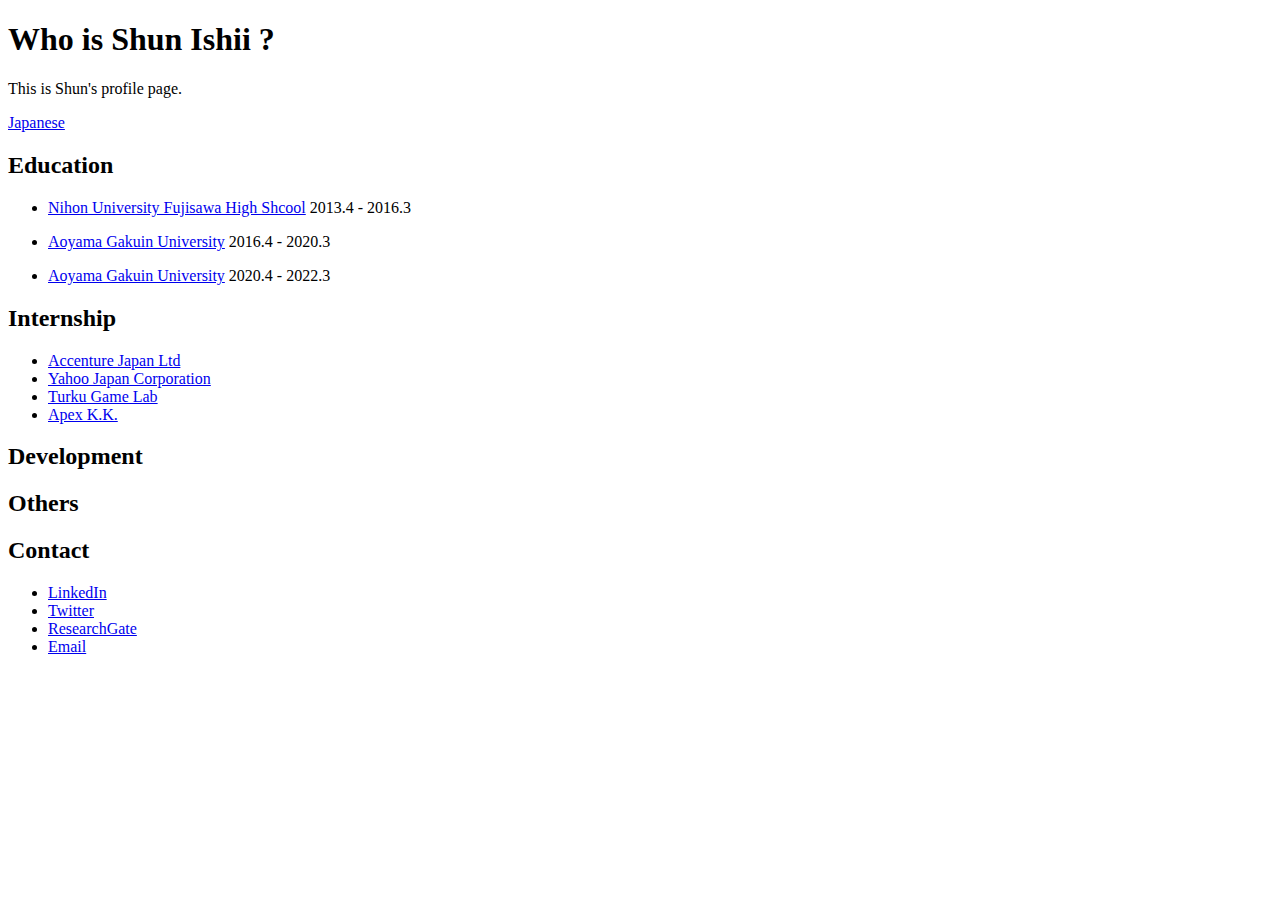
<file: en/index.html>
<!DOCTYPE html>
<html lang="ja">
    <head>
        <meta charset="UTF-8">
        <title>Shun Ishii</title>
    </head>
    <body>
        <h1>Who is Shun Ishii ?</h1>
        <p>This is Shun's profile page.</p>
        <a href="../index.html">Japanese</a>
        <div class="section">
            <h2>Education</h2>
            <ul>
                <li>
                    <p><a href="https://www.fujisawa.hs.nihon-u.ac.jp/">Nihon University Fujisawa High Shcool</a> 2013.4 - 2016.3</p>
                    
                </li>
                <li>
                    <p><a href="https://www.aoyama.ac.jp/en/">Aoyama Gakuin University</a> 2016.4 - 2020.3</p>
                </li>
                <li>
                    <p><a href="https://www.aoyama.ac.jp/en/">Aoyama Gakuin University</a> 2020.4 - 2022.3</p>
                </li>
            </ul>
        </div>
        <div class="section">
            <h2>Internship</h2>
            <ul>
                <li><a href="https://www.accenture.com/us-en">Accenture Japan Ltd</a></li>
                <li><a href="https://about.yahoo.co.jp/">Yahoo Japan Corporation</a></li>
                <li><a href="https://www.turkugamelab.fi/">Turku Game Lab</a></li>
                <li><a href="https://www.apexkk.com/en/">Apex K.K.</a></li>
            </ul>
        </div>
        <div class="section">
            <h2>Development</h2>
            <p></p>
        </div>
        <div class="section">
            <h2>Others</h2>
            <p></p>
        </div>
        <div class="section">
            <h2>Contact</h2>
            <ul>
                <li><a href="https://www.linkedin.com/in/shunishii/">LinkedIn</a></li>
                <li><a href="https://twitter.com/shunishii2">Twitter</a></li>
                <li><a href="https://www.researchgate.net/profile/Shun_Ishii">ResearchGate</a></li>
                <li><a href="mailto:ishiishun0@gmail.com">Email</a></li>
            </ul>
        </div>
    </body>
</html>
</file>
